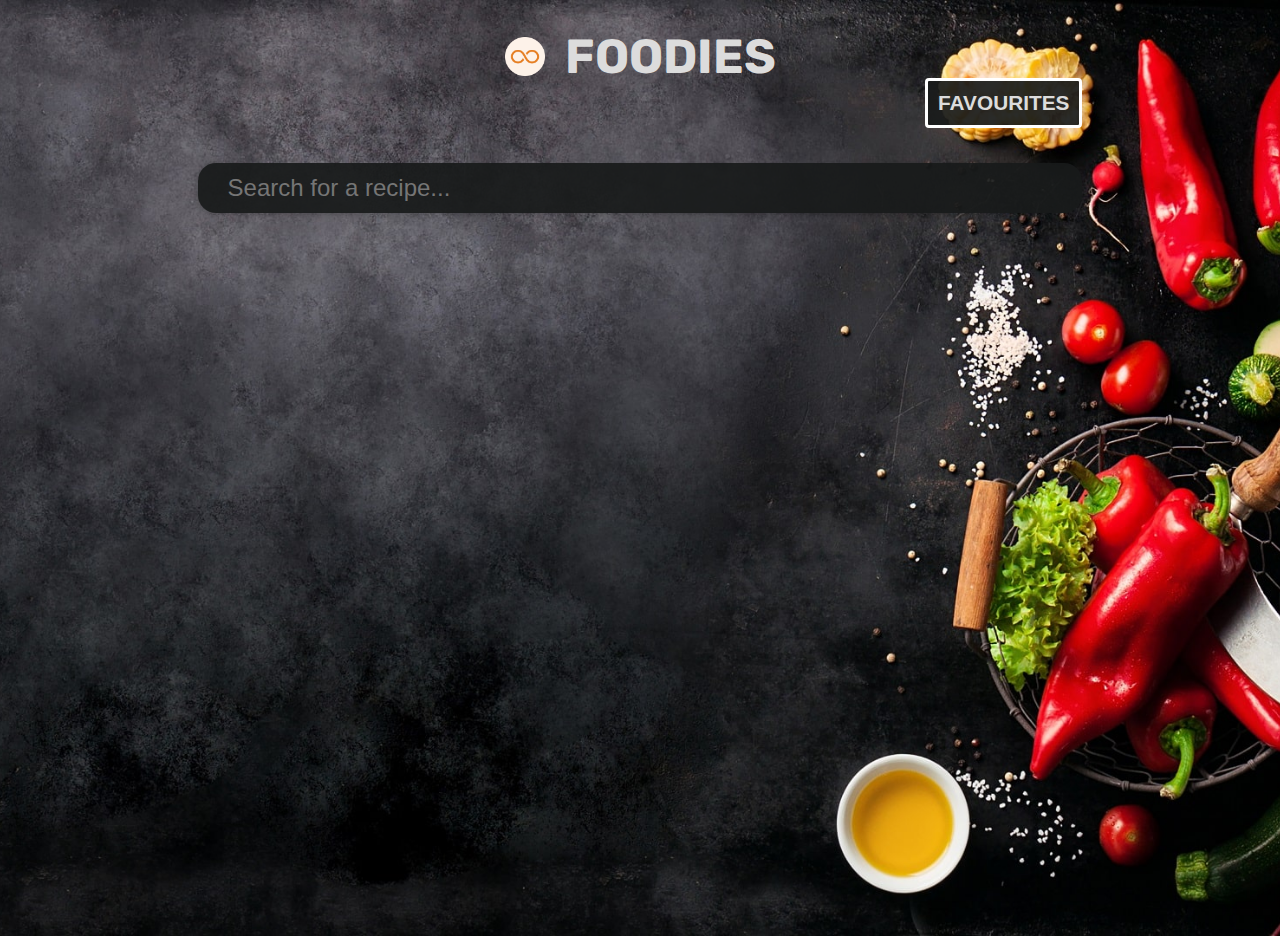
<file: index.html>
<!DOCTYPE html>
<html lang="en">
<head>
    <meta charset="UTF-8">
    <meta http-equiv="X-UA-Compatible" content="IE=edge">
    <meta name="viewport" content="width=device-width, initial-scale=1.0">
    <title>Foodies</title>
    <link rel="icon" type="image/x-icon" href="./images/favicon.png">
    <link rel="stylesheet" href="meals.css">
   
    <title>Document</title>
    
</head>
<body>
    <header> 
        <img src="./images/favicon-512.png" alt="">
        <!-- <img src="./images/Coding_Ninjas_logo.jpeg" alt="">  -->
        <p>&nbsp FOODIES</p>
    </header>
    
   <div id="show-fav-container"> <button id="show-fav">Favourites</button></div>

     <div id="container">
         <input type="search" id="input-text" placeholder="Search for a recipe...">
         <div id="search-list">
             <!-- Search Results here -->
         </div>
     </div>
   
     <script src="meals.js"></script>

</body>
</html>
</file>
<file: meals.css>
@import url('https://fonts.googleapis.com/css2?family=Arvo&family=Rubik:wght@500&display=swap');

body{
    background-image: url('./images/app-backgound1.jpg');
   /* background */
   background-size: cover;
   box-sizing: border-box;
   
   background-position: center;
    
   background-attachment: scroll;
    /* background-repeat: no-repeat;   
    back
    opacity: .5;
    height: 100%;
    width: 100%; */

  height: 100vh;
  position: relative;
  font-family: 'Rubik',sans-serif;
  color: whitesmoke;
}
  
#container{
  display: flex;
  flex-direction: column;
  justify-content: center;
  align-items: center;
  margin-top: 2.2rem;
}
header{
    margin-top: 28px;
    height: 50px;
    font-size: 3rem;
    color: #DCDCDC;
    font-weight: 700;
    /* color: ; */
    font-family: 'Rubik', sans-serif;
    display: flex;
    flex-direction: row;
    justify-content: center;
    
}
header img{
    
    height: 39px;
    width: 40px;
    margin-top: 9px;
    
}

header p {
    margin: 0;
    
}


#show-fav-container{

  display: flex;
  justify-content: flex-end;
  margin-right: 15%;

}
 #show-fav{
  
    transition: all .5s ease;
    background-color:  rgba(24, 26, 26, .92);
    color: #DCDCDC;
    border: 3px solid white;
    font-family:'Montserrat', sans-serif;
    text-transform: uppercase;
    text-align: center;
    line-height: 1;
    font-size: 1.3rem;
    font-weight: bold;
    padding: 10px;
    outline: none;
    border-radius: 4px;
    height: 50px;
    
}
#show-fav:hover {
    color:  rgba(24, 26, 26, .92);
    background-color: #DCDCDC;
    cursor: pointer;
}
 
  

#input-text{
    min-height: 50px;
    width: 70%;
    border: none ;
    box-shadow: 0 .125rem .25rem rgba(0,0,0,.2);
    text-indent: 10px; 
    border-radius: 18px 18px 18px 18px;
    transition: .3s;
    color: #495057;
    font: 500 1.5rem 'Josefin Sans', sans-serif;
    background-color: rgba(24, 26, 26, .92);
    color: rgb(247, 226, 223);
    padding: 0 20px 0 20px;
    line-height: 1.6rem;
    
}
::placeholder{
  
    font-size: 1.5rem;
    
}


#input-text:focus{
    font: 500 1.5rem 'Josefin Sans', sans-serif;
    outline: none;
    line-height: 1.6rem;

}




/* SEARCH RESULTS */

#search-list{
    display: flex;
    flex-direction: row;
    justify-content: space-around;
    flex-wrap: wrap;
    margin-top: 2rem;
    margin-bottom: 2rem;
    
    
}


#test{
    position: absolute;
    top: 50
}

/* LOADER */
/* from loading.io */

.lds-ring {
    display: inline-block;
    position: relative;
    width: 150px;
    height: 150px;
    margin-top: 50px;
  }
  .lds-ring div {
    box-sizing: border-box;
    display: block;
    position: absolute;
    width: 80px;
    height: 80px;
    margin: 8px;
    border: 10px solid #fff;
    border-radius: 50%;
    animation: lds-ring 1.2s cubic-bezier(0.5, 0, 0.5, 1) infinite;
    border-color: #fff transparent transparent transparent;
  }
  .lds-ring div:nth-child(1) {
    animation-delay: -0.45s;
  }
  .lds-ring div:nth-child(2) {
    animation-delay: -0.3s;
  }
  .lds-ring div:nth-child(3) {
    animation-delay: -0.15s;
  }
  @keyframes lds-ring {
    0% {
      transform: rotate(0deg);
    }
    100% {
      transform: rotate(360deg);
    }
  }





/* .search-list {
    
    width: 100%;
    display: flex;
    flex-direction: row;
    justify-content: space-around;
    align-items: center;
    /* flex-wrap: wrap; */

  
  .card {
    margin: 20px 10px 0 10px;
    width: 318px;
    height: 318px;
    border-radius: 40px 40px 0 0;
    box-shadow: 5px 5px 30px 7px rgba(0,0,0,0.25), -5px -5px 30px 7px rgba(0,0,0,0.22);
    cursor: pointer;
    transition: 0.4s;
    background-position: center;
    background-size: cover;
    object-fit: cover;

    color: darkgray;
    position: relative;
    display: flex;
    flex-direction: column;
    justify-content: flex-end;
   
    
  }
  

  .title-wrapper{
    width: 318px;
    height: auto;
    display: flex;
    flex-direction: column;
    margin: 0 10px 0 10px;
    border-radius: 0 0 40px 40px;
    background-color: #495057;

      

  }
.card_title {
    text-align: center;
    /* border-radius: 40px 40px 40px 40px; */
    font-family: sans-serif;
    font-weight: bold;
    font-size: 1.5rem;
    margin: 5px 0 0 0;
    height: auto;
    transition: color .15s ease-in-out;

  

  }

  .card_title:hover{
    cursor: pointer;
    color: #D0D0D0;
    transform: scale(1.009)

  }
  
  
  
  .card:hover {
    transform: scale(1.0175, 1.0175);
    opacity: .85;
    box-shadow: 5px 5px 30px 15px rgba(0,0,0,0.25), 
      -5px -5px 30px 15px rgba(0,0,0,0.22);
    cursor: default ;
  }
  .category{
      text-align: center;
      margin: 7px 0 7px 0;
      /* padding: 3px 0 3px 0; */
      font-weight: 500;
      /* bottom: 10px; */
      /* color: black; */
      font-size: 1.2rem;
      /* -webkit-text-fill-color: whitesmoke;  Will override color (regardless of order) 
      -webkit-text-stroke-width: 1px;
      -webkit-text-stroke-color: black; */
  }
  .favourite-btn{
    background: transparent;
    color: #666;
    outline: none;
    border: none;
    cursor: pointer;
    font-size: 50px;
    height: 50px;
    width: 50px;
    position: absolute;
    top: 10px;
    right: 10px;
    color: whitesmoke;
    transition: transform .3s ease-in-out;
}


  .favourite-btn:hover{
    color: #e51d5f;
    transform: scale(1.175);
  }



.category img, span{
  vertical-align: middle;
}



 
 .favourite-btn{
    margin: 0;
    -webkit-text-stroke: .5px black;
    color: white;
    text-shadow:
        3px 3px 0 #000,
      -1px -1px 0 #000,  
       1px -1px 0 #000,
       -1px 1px 0 #000,
        1px 1px 0 #000;
  }
  /* .card_title, .category{
    background: cornsilk;
  } */



  
  .is-fav-color{
    color: #e51d5f;
    
  }
  
  @media all and (max-width: 768px) {
    body{
      background-image: url('./images/background-mobile.jpg');
    }
    #container{
      margin-top: 10px;
    }
    .card-list {
      /* On small screens, we are no longer using row direction but column */
      flex-direction: column;
    }
    header{
      font-size: 1.5rem;
      margin-top: 15px;
      height: 25px;
    }
    header img{
      height: inherit;
      width: inherit;
      margin: 0;
    }
   #show-fav-container{
      margin-top: 15px;
      margin-right: 5.5%;

    }
   
    #show-fav{
      height: 40px;
      font-size: 1rem;
      padding: 10px;     
      
    }
     #input-text{
      min-height: 45px;
      padding: 10px;
      width: 90%;
      line-height: 1;
      font-size: 1.2rem;
    }
    #input-text:focus{
      font: 1.2rem 'Josefin Sans', sans-serif;
      outline: none;
      line-height: 1;
  
  }
    ::placeholder{
  
      font-size: 1.2rem;
      
  }
  .lds-ring{
    height: 80px;
    width: 80px;
    /* margin-left: auto; */
  }
  .favourite-btn{ 
  font-size: 30px;
  height: 28px;
  width: 30px;
  top: 20px;
  right: 20px;
}
}
</file>
